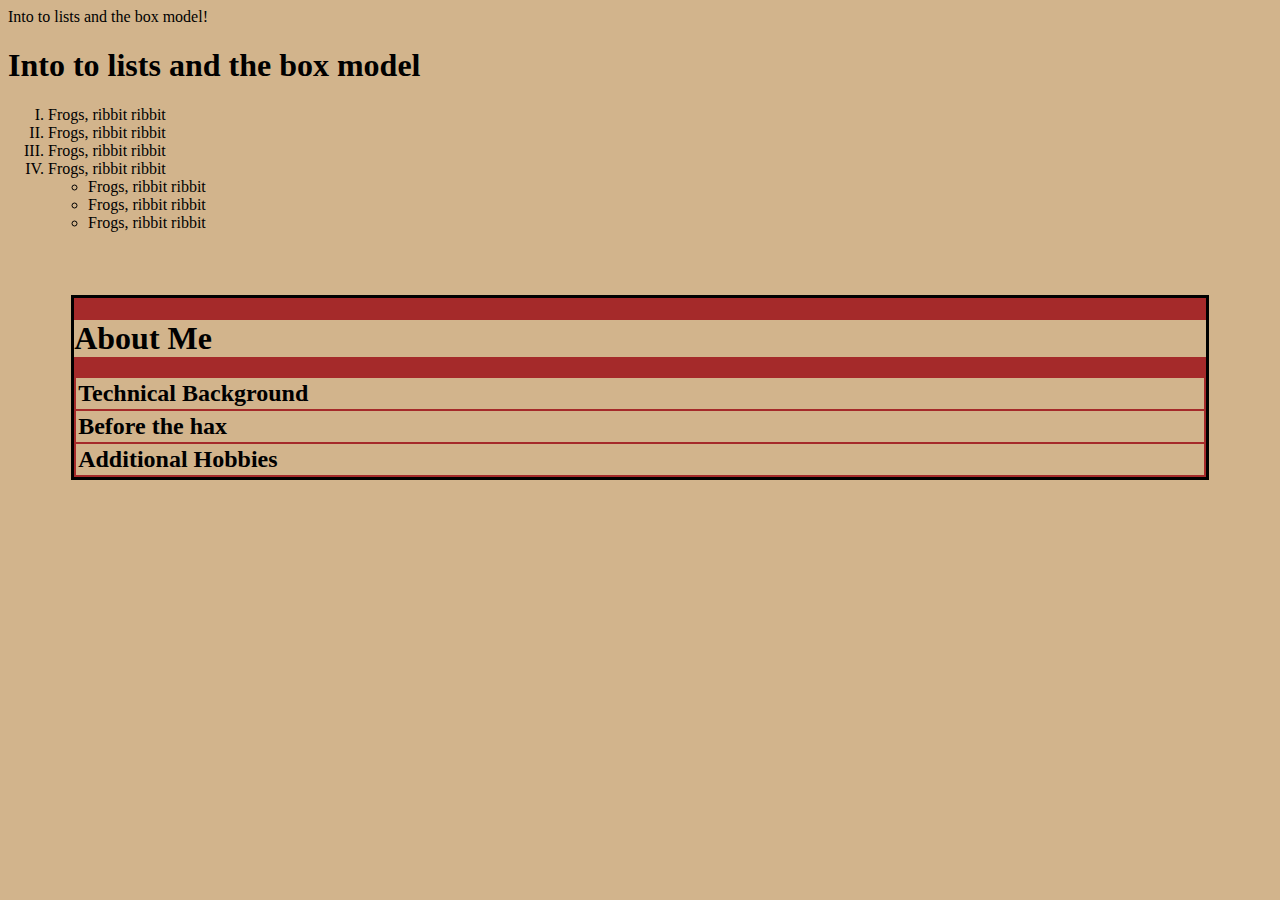
<file: lists-and-boxes/lists.html>
<!DOCTYPE html>
<html>
<head>
  <meta charset ="utf-8">
  Into to lists and the box model!
</head>
<body>
   <header></header>
     <h1>Into to lists and the box model</h1>
     <!-- below we reference our stylesheet -->
     <link rel="stylesheet" href="style.css">
     <!--Below we establish an ordered list, with the type I for roman numerals -->

    <ol type="I">
      <li>Frogs, ribbit ribbit</li>
      <li>Frogs, ribbit ribbit</li>
      <li>Frogs, ribbit ribbit</li>
      <li>Frogs, ribbit ribbit</li>
           <!-- then we nest an unordered list within an ordered list -->
       <ul>
         <li>Frogs, ribbit ribbit</li>
         <li>Frogs, ribbit ribbit</li>
         <li>Frogs, ribbit ribbit</li>
       </ul>
    </ol>
    <div>
       <h1 class="about-me">About Me</h1>
       <h2 class="technical-heading">Technical Background</h2>
       <h2 class="nontechnical-heading">Before the hax</h2>
       <h2 class="hobbies-heading">Additional Hobbies</h2>
    </div>
</file>
<file: lists-and-boxes/style.css>
*{
  background-color: tan;
  font: comic;
}
div{
  background-color: brown;
  border: solid;
  margin-left: 5%;
  margin-right: 5%;
  margin-top: 5%;
  margin-bottom: 5%;
  padding: 0%, 10%, 0%, 10%;}
h2 {
  margin: 2px;
  padding: 2px;
}
</file>
